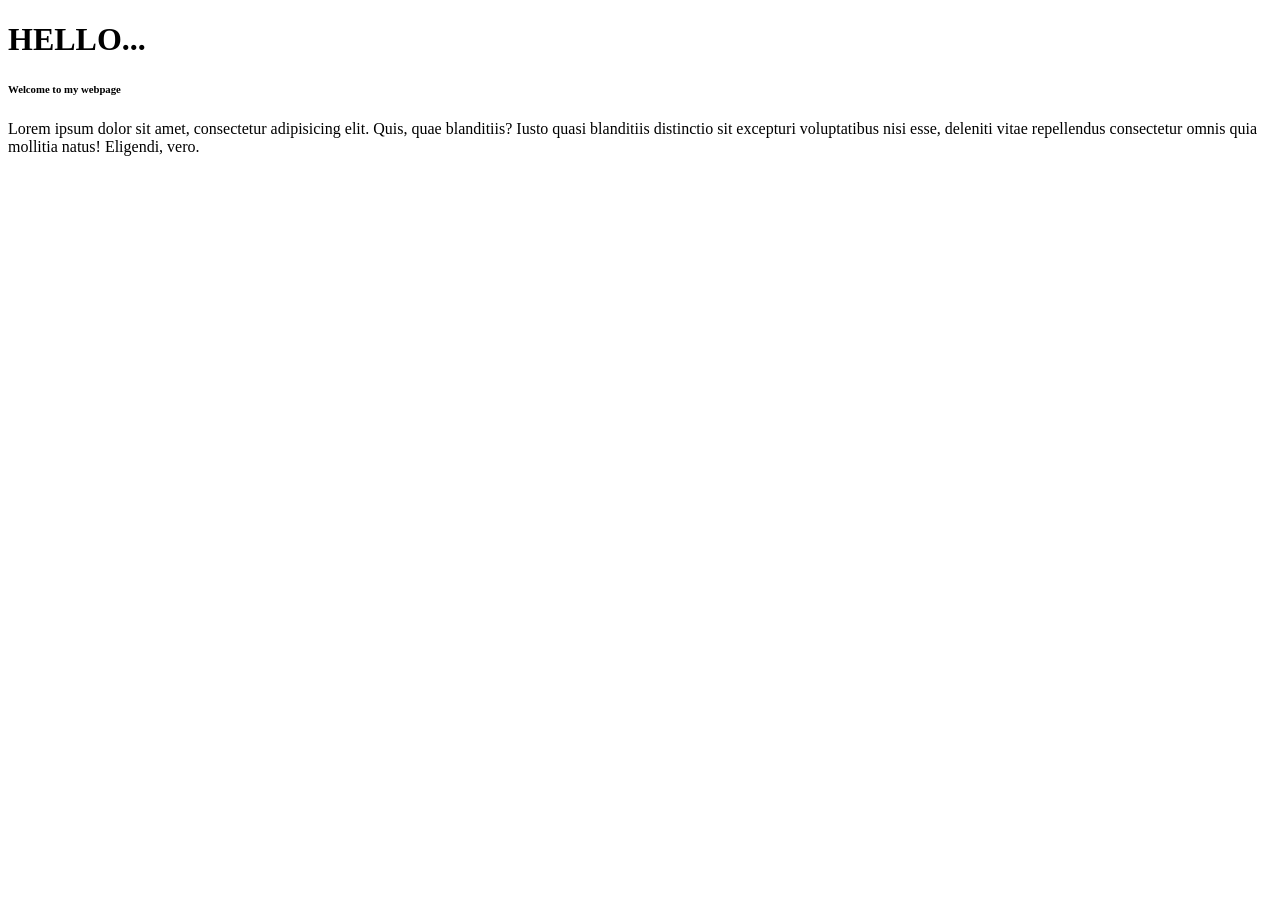
<file: index.html>
<!DOCTYPE html>
<html lang="en">
<head>
    <meta charset="UTF-8">
    <meta name="viewport" content="width=device-width, initial-scale=1.0">
    <title>Document</title>
</head>
<body>
    <h1>HELLO...</h1>
    <h6>Welcome to my webpage</h6>
    <p>Lorem ipsum dolor sit amet, consectetur adipisicing elit. Quis, quae blanditiis? Iusto quasi blanditiis distinctio sit excepturi voluptatibus nisi esse, deleniti vitae repellendus consectetur omnis quia mollitia natus! Eligendi, vero.</p>
</body>
</html>
</file>
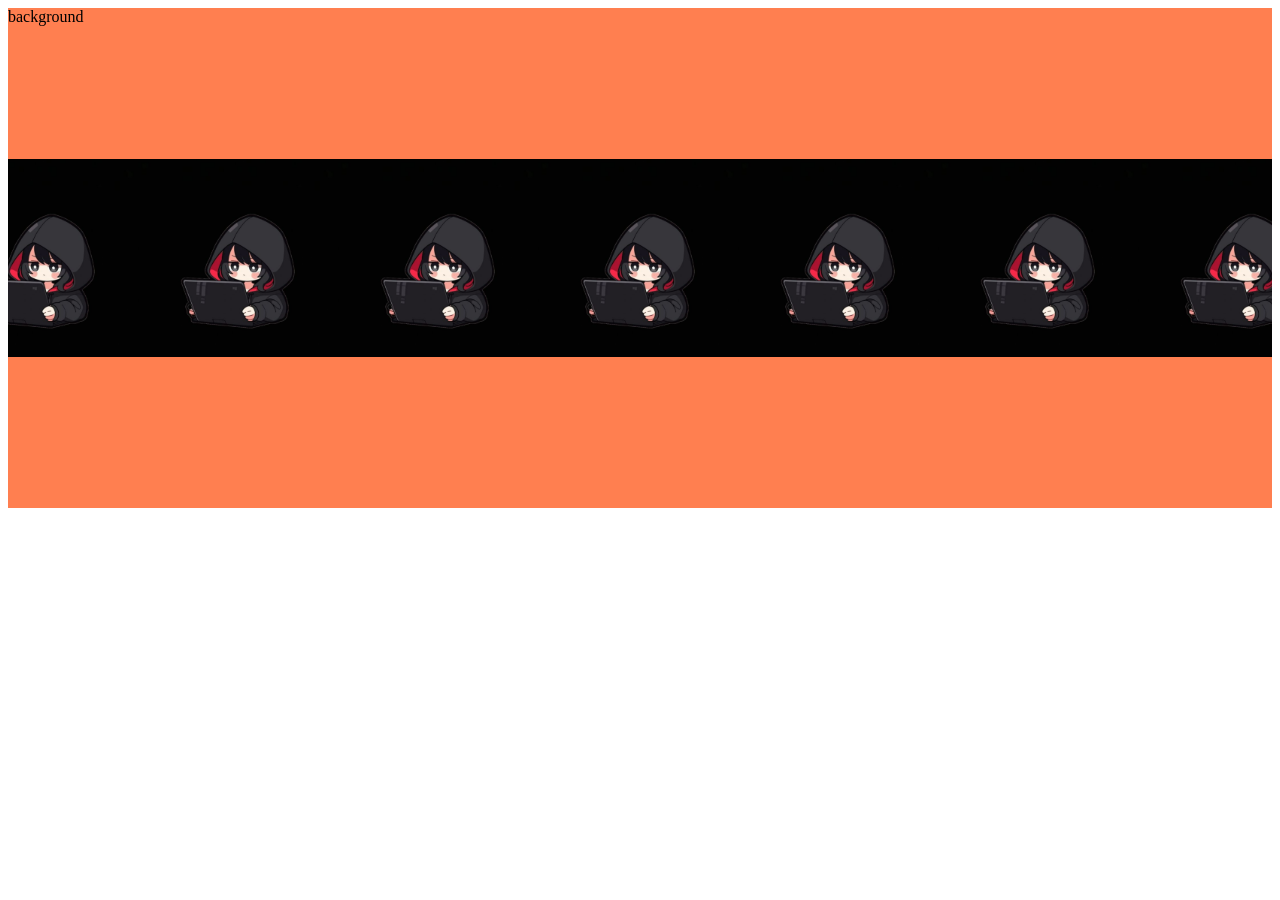
<file: css2.html>
<!DOCTYPE html>
<html lang="en">
<head>
    <meta charset="UTF-8">
    <meta name="viewport" content="width=
    , initial-scale=1.0">
    <title>Document</title>
    <style>
        div{
            height: 500px;
            background-color: coral;
            background-image:url('./Screenshot\ 2026-09-26\ 114500.png');
            background-size: 200px;
            background-repeat: repeat-x;
            background-position: center;        }
    </style>

</head>
<body>
    <div>
        background
    </div>
</body>
</html>
</file>
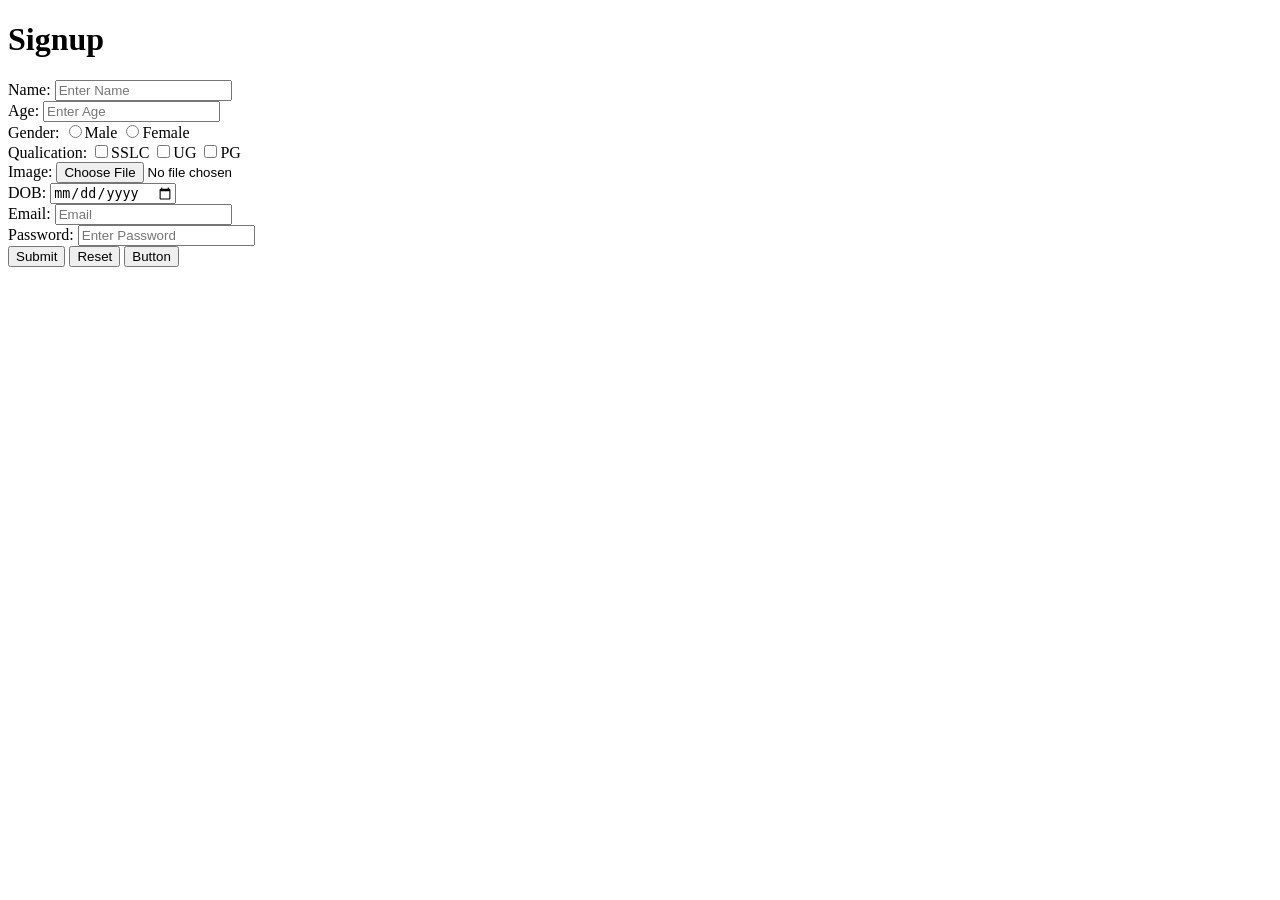
<file: form3.html>
<!DOCTYPE html>
<html lang="en">
<head>
    <meta charset="UTF-8">
    <meta name="viewport" content="width=device-width, initial-scale=1.0">
    <title>Document</title>
</head>
<body>

    <h1>Signup</h1>
    <form action="">
    <label for="">
    Name:
    <input type="text" placeholder="Enter Name">
    </label><br>
    <label for="">
    Age:
    <input type="number" placeholder="Enter Age">
    </label><br>
    <label for="">
    Gender:
    <input type="radio" name="gender" id="">Male
    <input type="radio" name="gender" id="">Female
    </label><br>
    <label for="">
    Qualication:
    <input type="checkbox" name="" id="">SSLC
    <input type="checkbox" name="" id="">UG
    <input type="checkbox" name="" id="">PG
    </label><br>
    <label for="">
    Image:
    <input type="file" name="" id="">
    </label><br>
    <label for="">
    DOB:
    <input type="date">
    </label><br>
    <label for="">
    Email:
    <input type="email" value="" placeholder="Email">
    </label><br>
    <label for="">
    Password:
    <input type="password" placeholder="Enter Password">
    </label><br>
    <input type="submit" value="Submit">
    <input type="reset" value="Reset">
    <input type="button" value="Button">

</body>
</html>
</file>
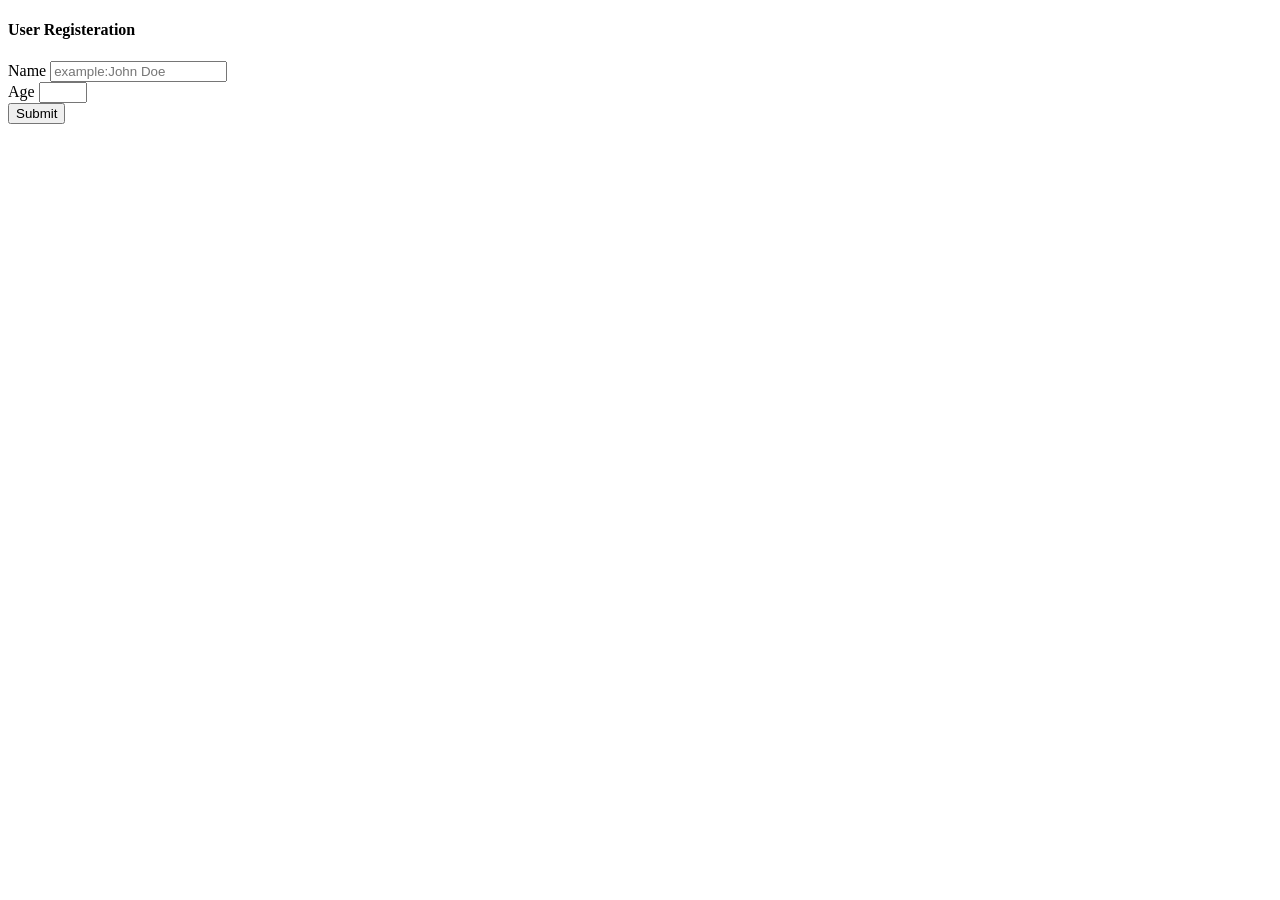
<file: form4Attributes.html>
<!DOCTYPE html>
<html lang="en">
<head>
    <meta charset="UTF-8">
    <meta name="viewport" content="width=device-width, initial-scale=1.0">
    <title>Document</title>
</head>
<body>
    <h4>User Registeration</h4>
    <form action="">
        <label for="">Name</label>
        <input type="text" id="nameinp" class="C1" name="name" placeholder="example:John Doe" required pattern="[a-zA-Z]+" maxlength="18" minlength="5"><br>
        <label for="">Age</label>
        <input type="number" min="18" max="64"><br>
        <button>Submit</button>
    </form>
</body>
</html>
</file>
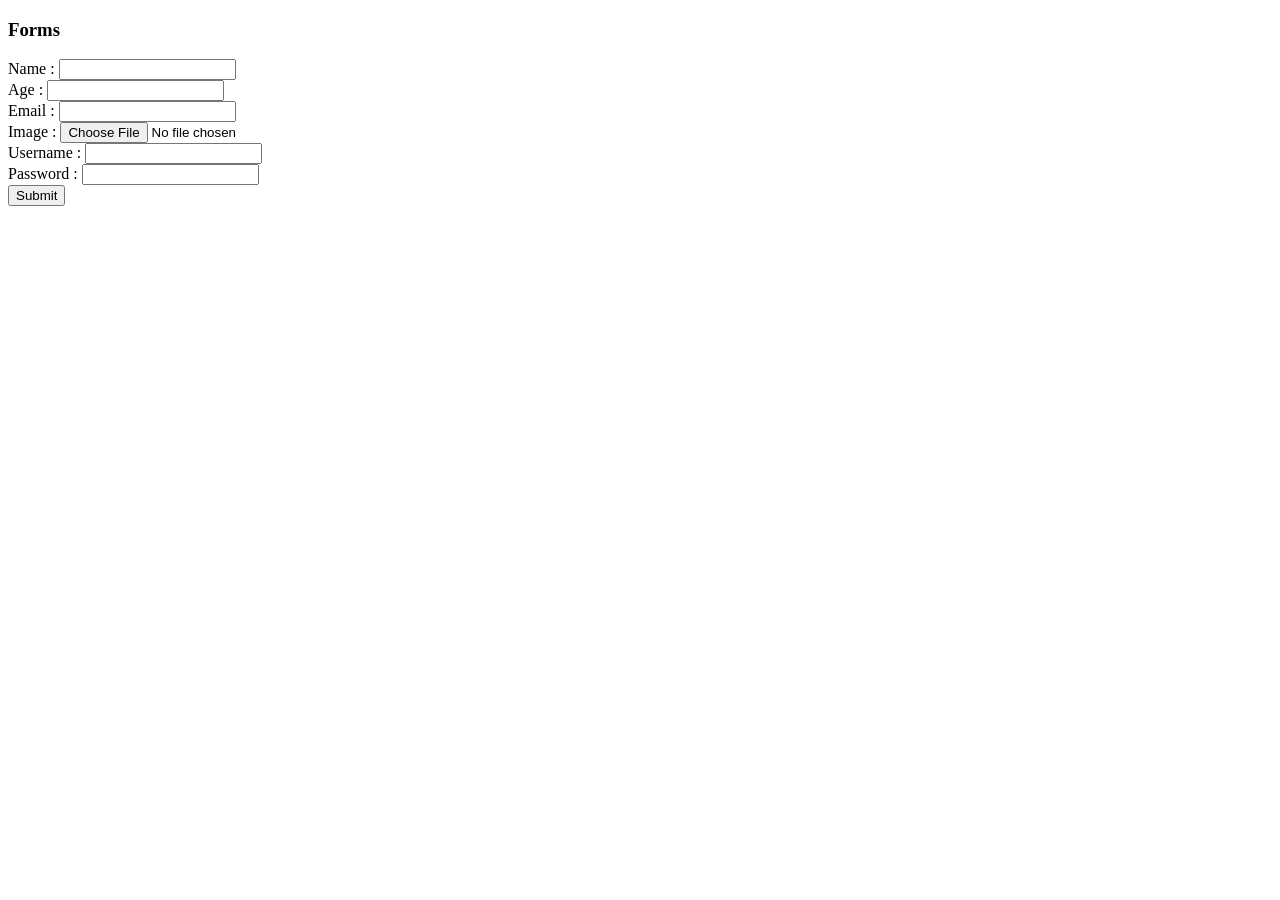
<file: forms.html>
<!DOCTYPE html>
<html lang="en">
<head>
    <meta charset="UTF-8">
    <meta name="viewport" content="width=device-width, initial-scale=1.0">
    <title>Document</title>
</head>
<body>
        <h3>Forms</h3>
        <form action="./first.html" method="post" autocomplete="off" novalidate enctype="multipart/form-data" >
        <label for="">Name :</label>
        <input type="text" name="name" required pattern="[a-z]+"><br>
        <label for="">Age :</label>
        <input type="text" name="age"><br>
        <label for="">Email :</label>
        <input type="text" name="email"><br>
        <label for="">Image :</label>
        <input type="file" name="" id=""><br>
        <label for="">Username :</label>
        <input type="text" name="uname"><br>
        <label for="">Password :</label>
        <input type="password" name="pswd"><br>
        <button>Submit</button>
        </form>

</body>
</html>
</file>
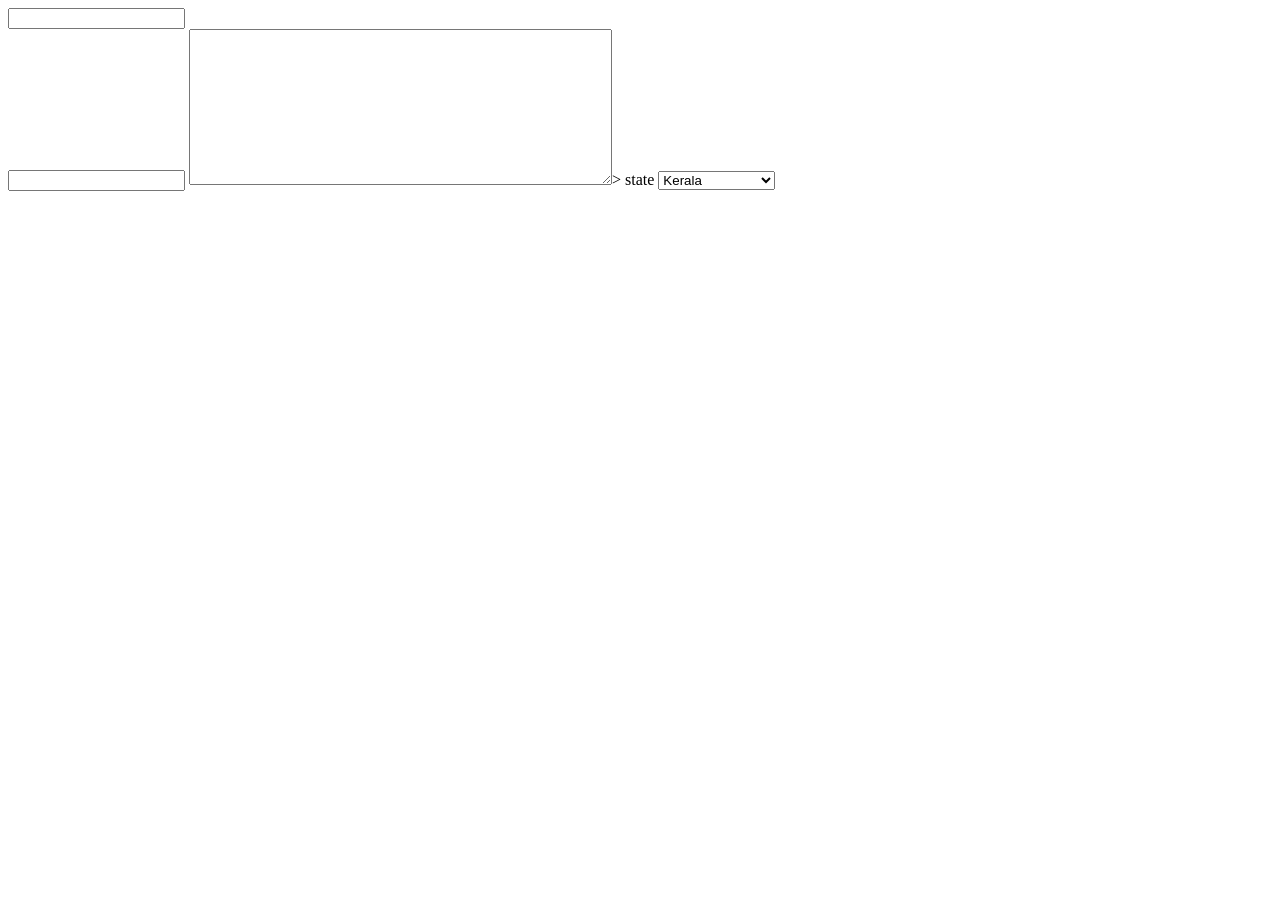
<file: forms2.html>
<!DOCTYPE html>
<html lang="en">
<head>
    <meta charset="UTF-8">
    <meta name="viewport" content="width=device-width, initial-scale=1.0">
    <title>Document</title>
</head>
<body>
    <form action=""></form>
    <label for="inp1">
        <input type="text" id="inp1">
    </label><br>
    <label for="inp2">
        <input type="number" name="" id="inp2">
    </label>
    <label for="textarea">
       <textarea name="" id="textarea" cols="50" rows="10"></textarea>>
    </label>
    <label for="">
        state
        <select name="" id="select1">
            <option value="Ke">Kerala</option>
            <option value="TN">Tamil NAdu</option>
            <option value="Kr">Karnataka</option>
            <option value="AP">Andhra pradesh</option>

        </select>
    </label>
</body>
</html>
</file>
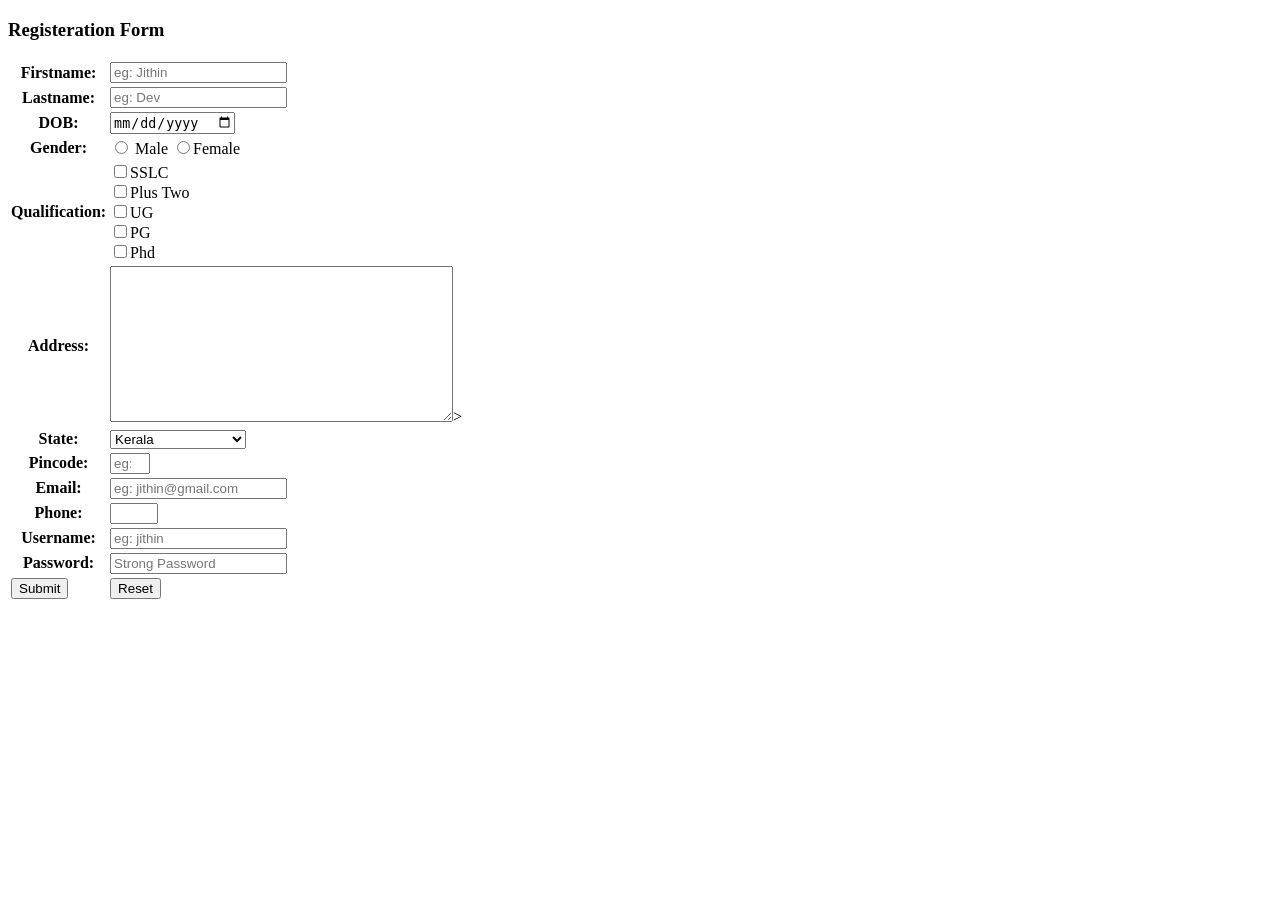
<file: Practice.html>
<!DOCTYPE html>
<html lang="en">
<head>
    <meta charset="UTF-8">
    <meta name="viewport" content="width=device-width, initial-scale=1.0">
    <title>Document</title>
</head>
<body>
    <h3>Registeration Form</h3>
    <form action="">
        <table>
            <tr>
                <th>
                Firstname:
                </th>
                <td>
                    <input type="text" id="Fname" placeholder="eg: Jithin" minlength="3" required>
                </td>
            </tr>
            <tr>
                <th>
                Lastname:
                </th>
                <td>
                    <input type="text" id="Lname" placeholder="eg: Dev" minlength="1" >
                </td>
            </tr>            
            <tr>
                <th>
                DOB:
                </th>
                <td>
                    <input type="date" id="dob" required>
                </td>
            </tr> 
            <tr>
                <th>
                Gender:
                </th>
                <td>
                    <input type="radio" name="gender" required> Male
                    <input type="radio" name="gender">Female
                </td>
            </tr> 
            <tr>
                <th >
                Qualification:
                </th>
                <td rowspan="" >
                    <input type="checkbox">SSLC <br>
                    <input type="checkbox">Plus Two <br>
                    <input type="checkbox">UG <br>
                    <input type="checkbox">PG <br>
                    <input type="checkbox">Phd
                </td>
            </tr>
            <tr>
                <th>
                Address:
                </th>
                <td>
                    <textarea name="" id="textarea" cols="40" rows="10" required></textarea>>
                </td>
            </tr>
            <tr>
                <th>State:</th>
                <td>
                    <select name="State" id="state" required>
                        <option value="Ke">Kerala</option>
                        <option value="TN">Tamil Nadu</option>
                        <option value="Ka">Karnataka</option>
                        <option value="AP">Andhra Pradesh</option>
                        <option value="AR">Arunachal Pradesh</option>
                        <option value="AS">Assam</option>
                        <option value="BR">Bihar</option>
                        <option value="CT">Chhattisgarh</option>
                        <option value="GA">Goa</option>
                        <option value="GJ">Gujarat</option>
                        <option value="HR">Haryana</option>
                        <option value="HP">Himachal Pradesh</option>
                        <option value="JH">Jharkhand</option>
                        <option value="MP">Madhya Pradesh</option>
                        <option value="MH">Maharashtra</option>
                        <option value="MN">Manipur</option>
                        <option value="ML">Meghalaya</option>
                        <option value="MZ">Mizoram</option>
                        <option value="NL">Nagaland</option>
                        <option value="OD">Odisha</option>
                        <option value="PB">Punjab</option>
                        <option value="RJ">Rajasthan</option>
                        <option value="SK">Sikkim</option>
                        <option value="TG">Telangana</option>
                        <option value="TR">Tripura</option>
                        <option value="UP">Uttar Pradesh</option>
                        <option value="UK">Uttarakhand</option>
                        <option value="WB">West Bengal</option>
                    </select>
                </td>
            </tr>
            <tr>
                <th>Pincode:</th>
                <td>
                    <input type="number" min="6" max="6" pattern="[0-9]{6}" placeholder="eg: 673006"required>
                </td>
            </tr>
            <tr>
                <th>Email:</th>
                <td>
                    <input type="email" placeholder="eg: jithin@gmail.com">
                </td>
            </tr>
            <tr>
                <th>Phone:</th>
                <td>
                    <input type="number" min="10" max="10" pattern="[6-9][0-9]{9}" placeholder=""required>
                </td>
            </tr>
            <tr>
                <th>Username:</th>
                <td>
                    <input type="text" placeholder="eg: jithin" required>
                </td>
            </tr>
            <tr>
                <th>Password:</th>
                <td>
                    <input type="password" required placeholder="Strong Password">
                </td>
            </tr>
            <tr>
                <td>
                <button>Submit</button>
                </td>
                <td>
                <input type="reset">
                </td>
            </tr>
        </table>
    </form>
</body>
</html>
</file>
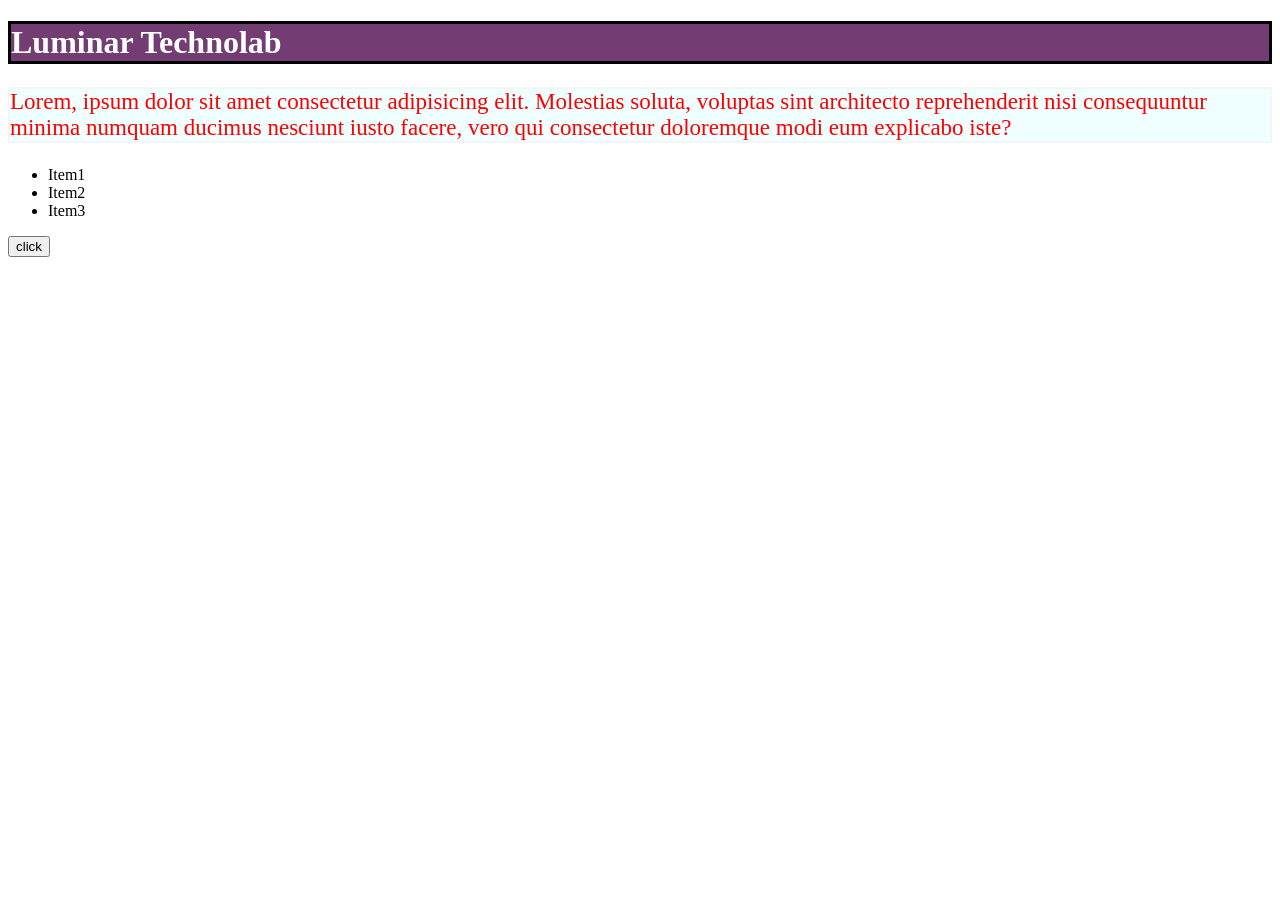
<file: second.html>
<!DOCTYPE html>
<html lang="en">
<head>
    <meta charset="UTF-8">
    <meta name="viewport" content="width=device-width, initial-scale=1.0">
    <title>index</title>
    <style>
        h1{
            background-color: rgb(115, 61, 115);
            color: white;
            border: 3px solid black;
        }
    </style>
    <script>
        function buttonclick(){
            alert("Button CLICKED!!!")
        }
    </script>
    <link rel="stylesheet" href="./style2.css">
</head>
<body>
    <h1>Luminar Technolab</h1>
    <p>Lorem, ipsum dolor sit amet consectetur adipisicing elit. Molestias soluta, voluptas sint architecto reprehenderit nisi consequuntur minima numquam ducimus nesciunt iusto facere, vero qui consectetur doloremque modi eum explicabo iste?</p>
    <ul>
        <li>Item1</li>
        <li>Item2</li>
        <li>Item3</li>

    </ul>
    <button onclick="buttonclick()">click</button>
</body>
</html>
</file>
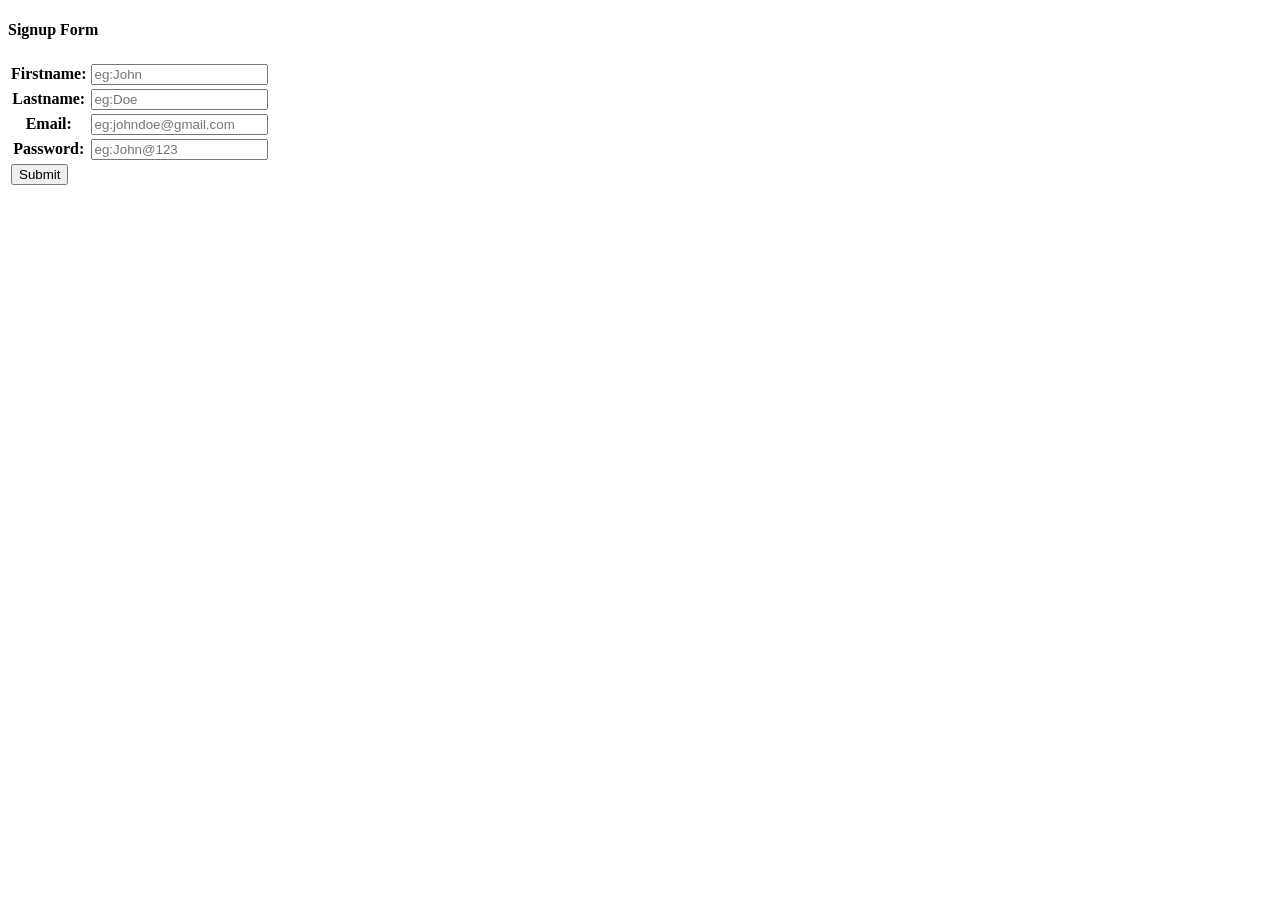
<file: signup.html>
<!DOCTYPE html>
<html lang="en">
<head>
    <meta charset="UTF-8">
    <meta name="viewport" content="width=device-width, initial-scale=1.0">
    <title>Document</title>
</head>
<body>
    <h4>Signup Form</h4>
    <form action="">
        <table>
            <tr>
                <th>
                    Firstname:
                </th>
                <td>
                    <input type="text" name="Fname" placeholder="eg:John" minlength="3" required>
                </td>
            </tr>
            <tr>
                <th>
                    Lastname:
                </th>
                <td>
                    <input type="text" name="Lname" placeholder="eg:Doe" minlength="3" required>
                </td>
            </tr>
            <tr>
                <th>
                    Email:
                </th>
                <td>
                    <input type="email" name="email" placeholder="eg:johndoe@gmail.com" minlength="10" required>
                </td>
            </tr>
            <tr>
                <th>
                    Password:
                </th>
                <td>
                    <input type="password" name="pass" placeholder="eg:John@123" minlength="3" required>
                </td>
            </tr>
            <tr>
                <td colspan="2">
                    <button>Submit</button>
                </td>
            </tr>
        </table>
    </form>
</body>
</html>
</file>
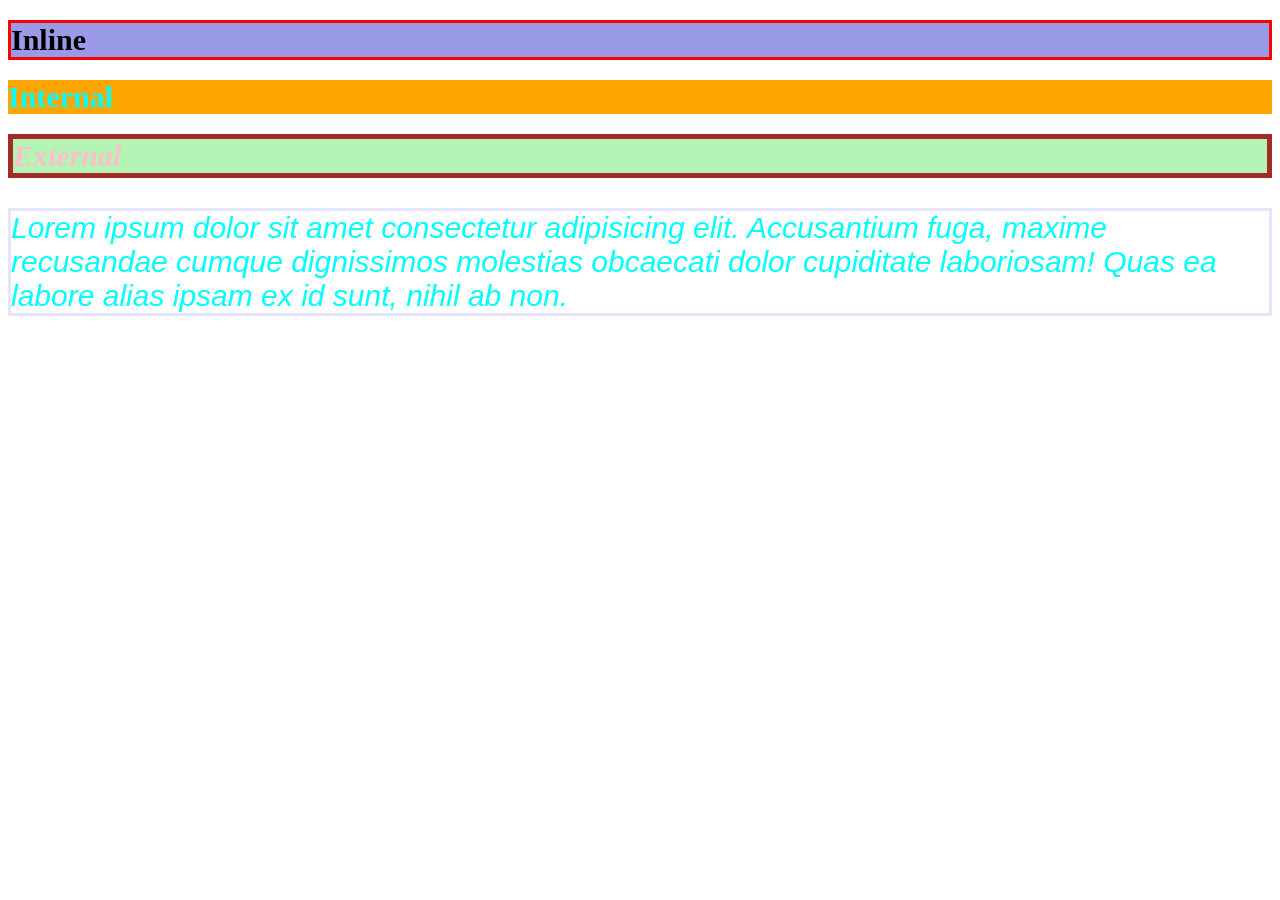
<file: styleHtml.html>
<!DOCTYPE html>
<html lang="en">
    
<head>
    <meta charset="UTF-8">
    <meta name="viewport" content="width=device-width, initial-scale=1.0">
    <title>Document</title>
    <style>
        p{
            border: 3px solid lavender;
            font-family: Arial, Helvetica, sans-serif;
        }
        #i1 {
            color: yellow;
            background-color: orange;
        }
        .C1{
            font-style: italic;
        }
        p,#i1{
            color: aqua;
        }
        *{
            font-size: 30px;
        }
        

    </style>
    <link rel="stylesheet" href="style.css">
    
</head>
<body>
    <h1 style="background-color: rgb(154, 154, 232); border: 3px solid red;">Inline</h1>
    <h1 id="i1">Internal</h1>
    <h1 id="e1" class="C1">External</h1>
    <p class="C1">Lorem ipsum dolor sit amet consectetur adipisicing elit. Accusantium fuga, maxime recusandae cumque dignissimos molestias obcaecati dolor cupiditate laboriosam! Quas ea labore alias ipsam ex id sunt, nihil ab non.</p>
</body>
</html>
</file>
<file: style2.css>
p{
    background-color: azure;
    font-size: 23px;
    color: red;
    border: 2px solid whitesmoke;
}
</file>
<file: style.css>
#e1{
    color: pink;
    background-color: rgb(180, 244, 180);
    border: 5px solid brown ;
}
</file>
